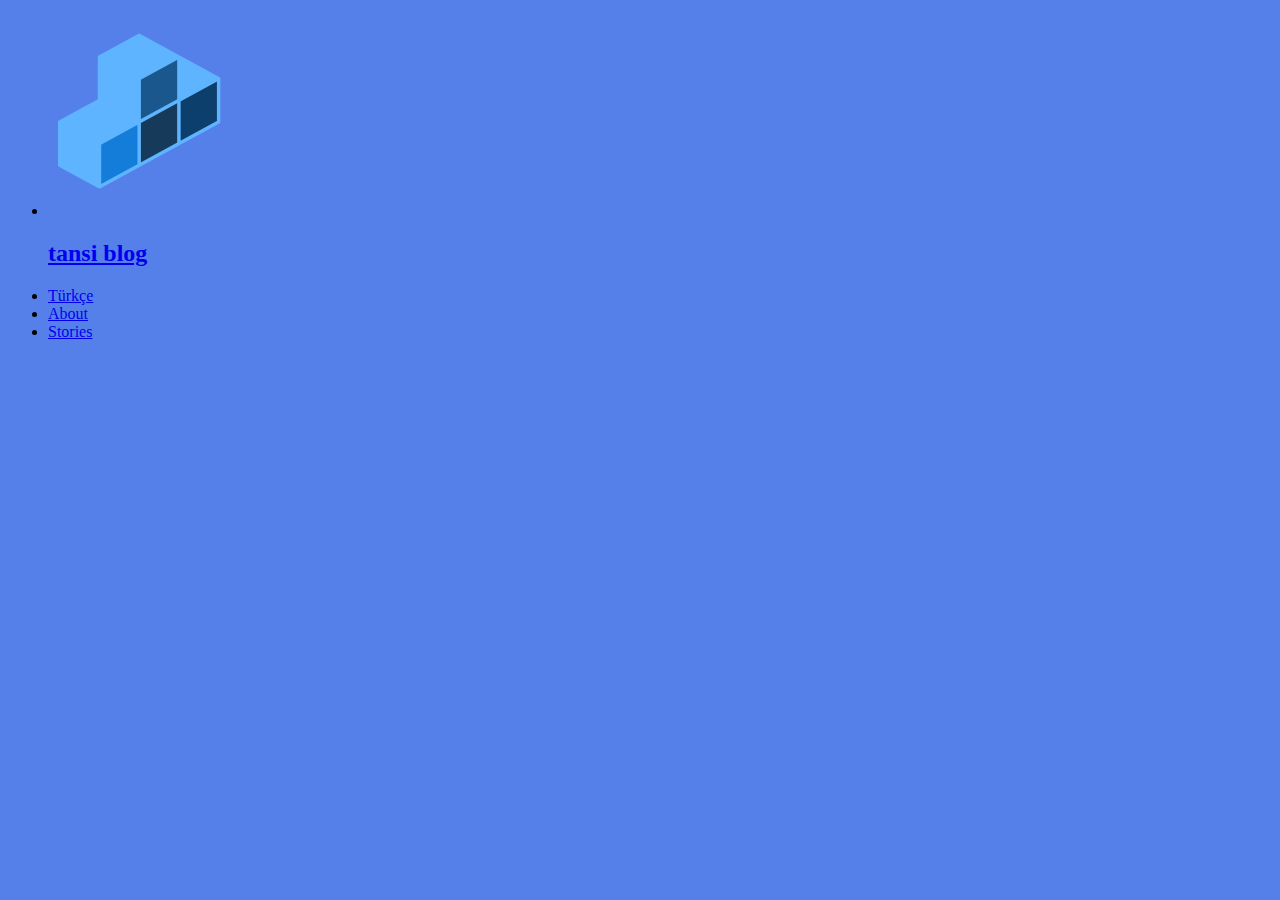
<file: blog/blog.html>
<!DOCTYPE html>
<html lang="en">
  <head>
  <!--Google Adsense-->
    <script data-ad-client="ca-pub-1421576587897269" async src="https://pagead2.googlesyndication.com/pagead/js/adsbygoogle.js"></script>
    <!-- Required meta tags -->
    <meta charset="utf-8">
    <meta name="viewport" content="width=device-width, initial-scale=1, shrink-to-fit=no">
    <link rel="shortcut icon" href="./photos/favicon12.png" />
    <link rel='stylesheet' type='text/css' media='screen' href='main.css'>
    <title>Tansi Blog Global</title>

  </head>
   
  <body>


  <div class="nav-bar-background">
    
      <div class="img">
        <ul>
          <li>
            <a href="index.html">
             <img class="imga" src="/photos/favicon12.png">
            </a>
              <a href="index.html">
               <h2>
                tansi blog
          </h2>
        </a>
      </li>
      
        <li>
          <a class="nav-left" href="./tr/index.html">
            Türkçe
    </a>
    </li>
    <li>
        <a class="nav-left" href="./whoami/whoami.html">
          About  
  </a>
  </li>
          <li>
          <a class="nav-left" href="./blog/blog.html">
            Stories 
    </a>
    </li>
    </ul>
      </div>

  <div class="nav-left-outside">
 

</div>

</div>



</body>
</html>
</file>
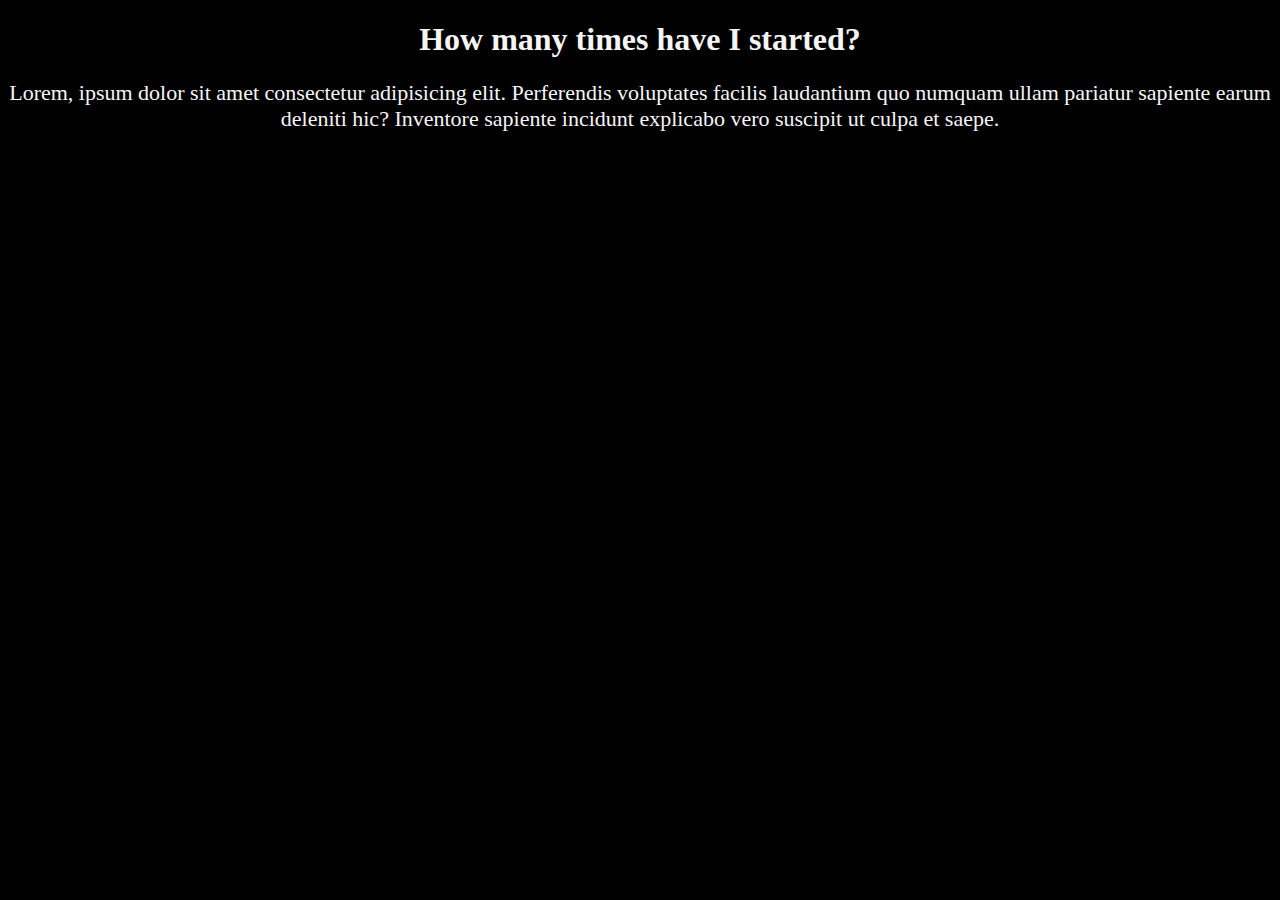
<file: html/howmanytime.html>
<!DOCTYPE html>
<html>
<head>
    <meta charset='utf-8'>
    <meta http-equiv='X-UA-Compatible' content='IE=edge'>
    <title>How many times have I started?</title>
    <meta name='viewport' content='width=device-width, initial-scale=1'>
    <link rel='stylesheet' type='text/css' media='screen'>
</head>
<body>
    <style>
        body {
            background-color: black;
        }
        h1 {
            color: whitesmoke;
            text-align: center;
        }
        p {
            color: whitesmoke;
            text-align: center;
            font-size: 22px;
        }
    </style>
    <h1>How many times have I started?</h1> 
    <p>Lorem, ipsum dolor sit amet consectetur adipisicing elit. Perferendis voluptates facilis laudantium quo numquam ullam pariatur sapiente earum deleniti hic? Inventore sapiente incidunt explicabo vero suscipit ut culpa et saepe.</p>
</body>
</html>
</file>
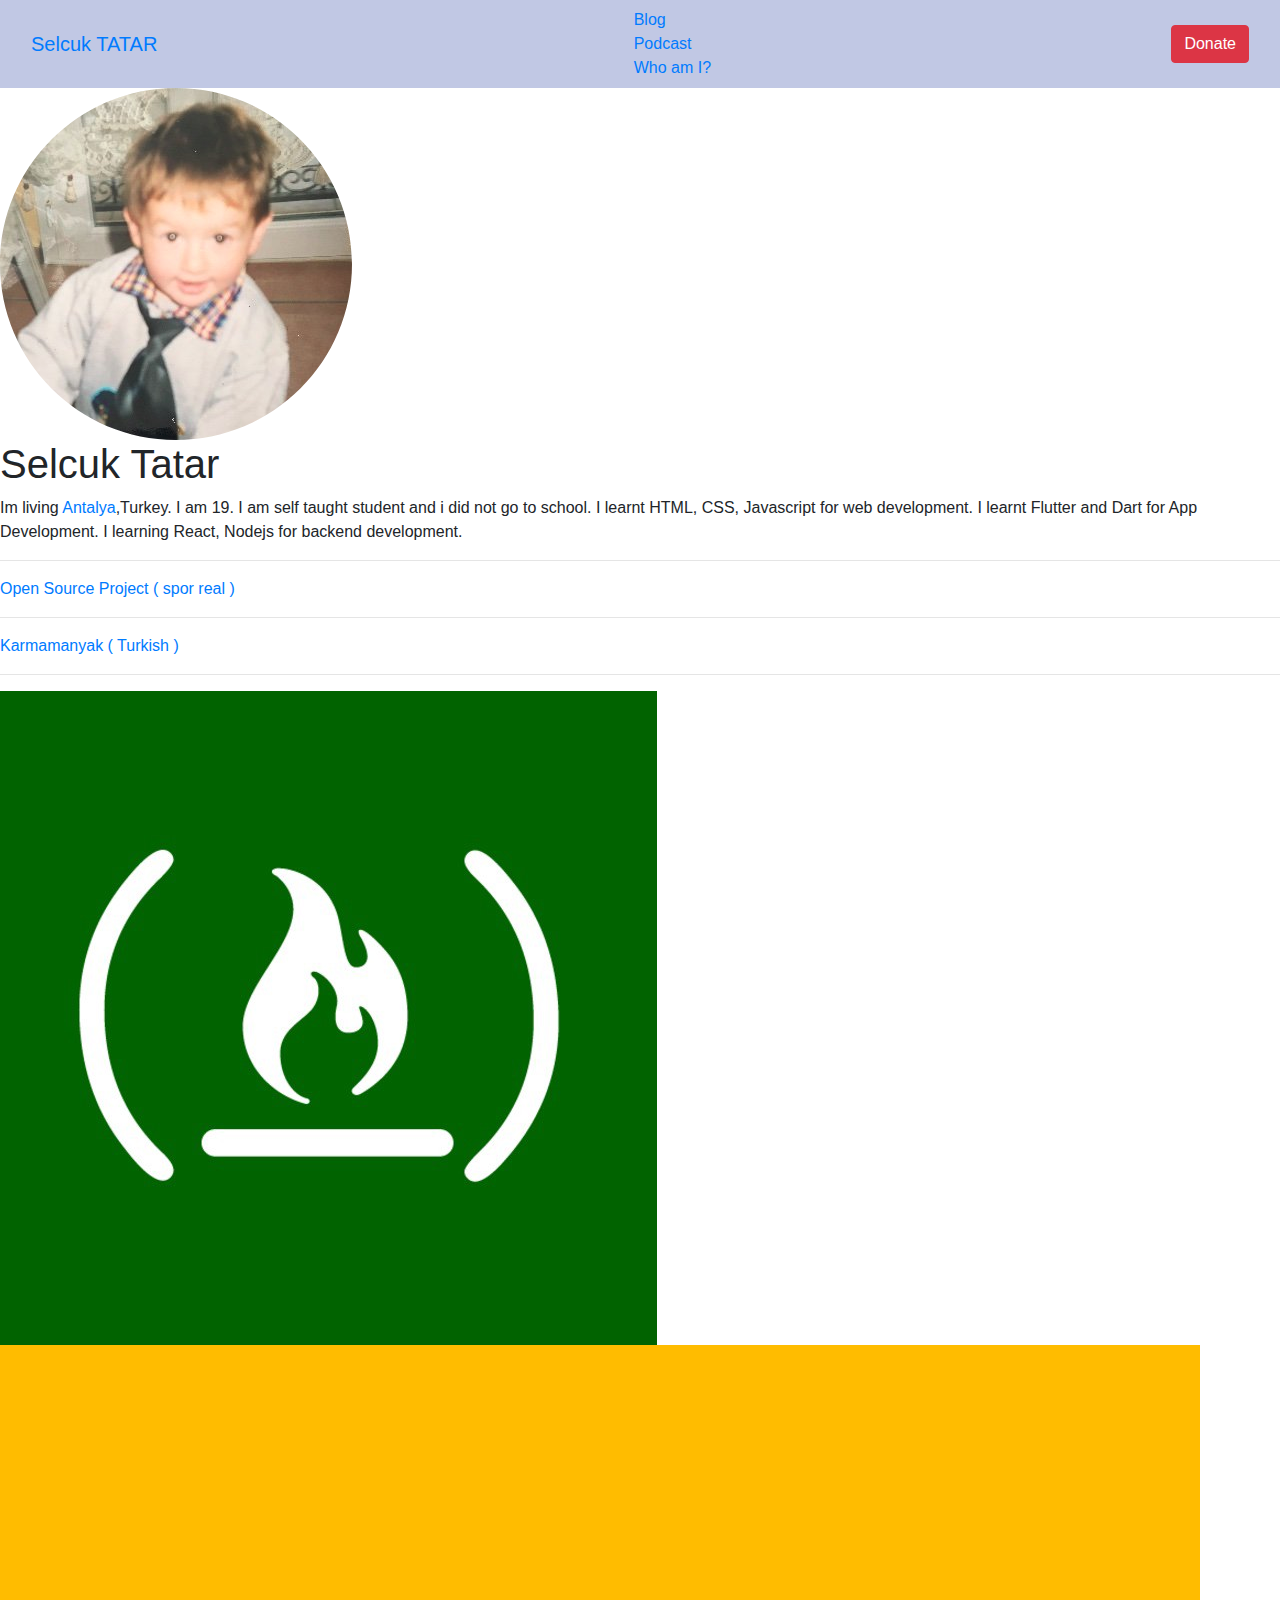
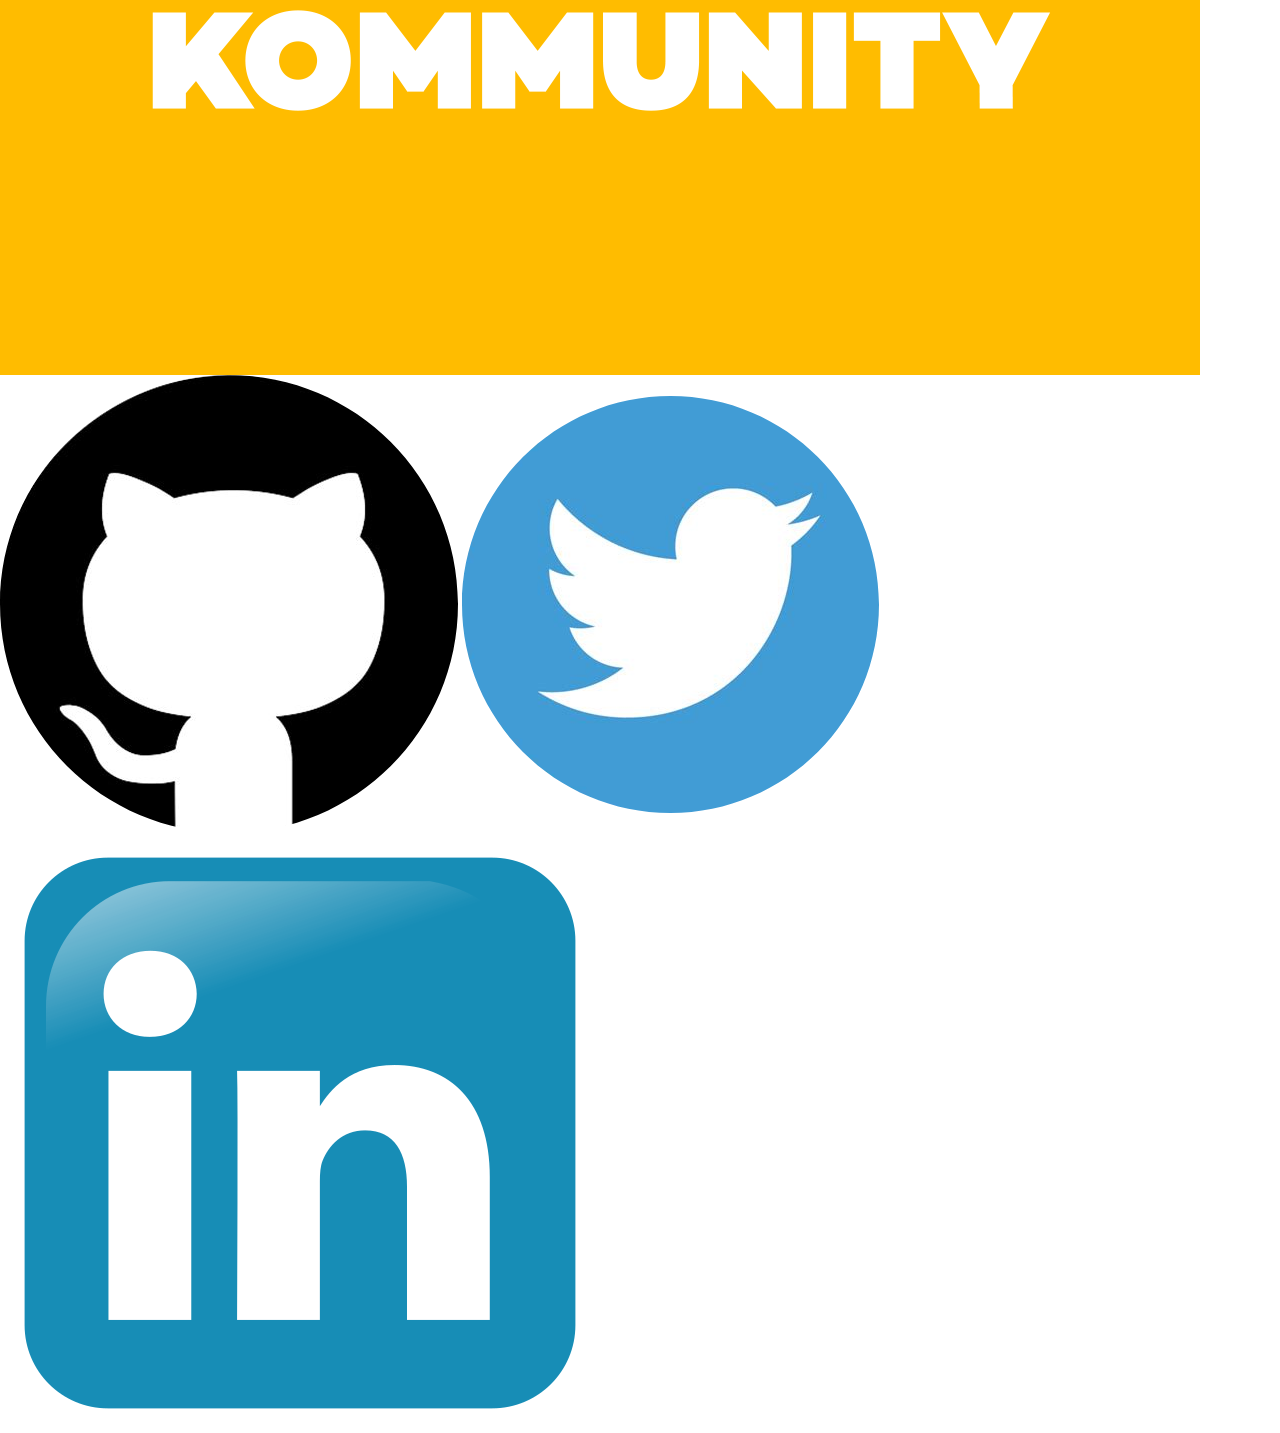
<file: whoami/whoami.html>
<!DOCTYPE html>
<html lang="en">
  <head>
    <!-- Required meta tags -->
    <meta charset="utf-8">
    <meta name="viewport" content="width=device-width, initial-scale=1, shrink-to-fit=no">
    <link rel="shortcut icon" href="../photos/faviconme.png" />

    <!-- Bootstrap CSS -->
    <link rel="stylesheet" href="https://stackpath.bootstrapcdn.com/bootstrap/4.4.1/css/bootstrap.min.css" integrity="sha384-Vkoo8x4CGsO3+Hhxv8T/Q5PaXtkKtu6ug5TOeNV6gBiFeWPGFN9MuhOf23Q9Ifjh" crossorigin="anonymous">
    <link rel='stylesheet' type='text/css' media='screen' href='main.css'>
    <title>Who Am I?</title>
 </head>
  <body>
    
    <nav class="navbar navbar-inverse">
      <div class="container-fluid">
        <div class="navbar-header">
          <a class="navbar-brand" href="../index.html">Selcuk TATAR</a>
        </div>
        <ul class="nav navbar-nav">
          <li class="active"><a href="../blog/blog.html">Blog</a></li>
          <li><a href="../podcast/podcast.html">Podcast</a></li>
          <li><a href="../whoami/whoami.html">Who am I?</a></li>
        </ul>
        <a href="https://www.patreon.com/selcuktatar">
        <button class="btn btn-danger navbar-btn">Donate</button>
      </a>  
      </div>
    </nav>
    <div class="align">
      <div class="myimg"> 
          <img src="../photos/me.png">
      </div>
          <h1 >Selcuk Tatar</h1>
          <p class="ps">Im living <a href="https://en.wikipedia.org/wiki/Antalya" target="_blank">Antalya</a>,Turkey. I am 19. I am self taught student and i did not go to school. I learnt HTML, CSS, Javascript for web development. I learnt Flutter and Dart for App Development. I learning React, Nodejs for backend development.</p>
           <hr> 
          <a href="https://github.com/tansionline/makemeet/" target="_blank">Open Source Project ( spor real )</a>
          <hr>
          <a href="https://sites.google.com/view/karmamanyak" target="_blank">Karmamanyak ( Turkish )</a>
          <hr>
          <a href="https://www.freecodecamp.org/tansionline" target="_blank">
            <img class="icon" src="../photos/freecodecamp.jpeg">
        </a>

        <a href="https://kommunity.com/@tansi" target="_blank">
            <img class="icon" src="../photos/kommunity.png">
        </a>
        <a href="https://github.com/tansionline" target="_blank">
            <img class="icon" src="../photos/github.png">
        </a>
        <a href="https://twitter.com/devmikeblack" target="_blank">
            <img class="icon" src="../photos/twitter.png">
        </a> 
        <a href="https://www.linkedin.com/in/selcuk-tatar-7b25b61a5/" target="_blank">
            <img class="icon" src="../photos/linkd.png">
        </a> 
          
    </div>
    <!-- Optional JavaScript -->
    <!-- jQuery first, then Popper.js, then Bootstrap JS -->
    <script src="https://code.jquery.com/jquery-3.4.1.slim.min.js" integrity="sha384-J6qa4849blE2+poT4WnyKhv5vZF5SrPo0iEjwBvKU7imGFAV0wwj1yYfoRSJoZ+n" crossorigin="anonymous"></script>
    <script src="https://cdn.jsdelivr.net/npm/popper.js@1.16.0/dist/umd/popper.min.js" integrity="sha384-Q6E9RHvbIyZFJoft+2mJbHaEWldlvI9IOYy5n3zV9zzTtmI3UksdQRVvoxMfooAo" crossorigin="anonymous"></script>
    <script src="https://stackpath.bootstrapcdn.com/bootstrap/4.4.1/js/bootstrap.min.js" integrity="sha384-wfSDF2E50Y2D1uUdj0O3uMBJnjuUD4Ih7YwaYd1iqfktj0Uod8GCExl3Og8ifwB6" crossorigin="anonymous"></script>
  </body>
</html>
</file>
<file: blog/main.css>
body {
    background-color: #5680E9;
  }
  
  .navbar-inverse {
    background-color: #C1C8E4;
  }
  
  .container-fluid {
    background-color: #C1C8E4;
  }
</file>
<file: whoami/main.css>
:root {
  background-color: #5680E9;
}

.navbar-inverse {
  background-color: #C1C8E4;
}

.container-fluid {
  background-color: #C1C8E4;
}
</file>
